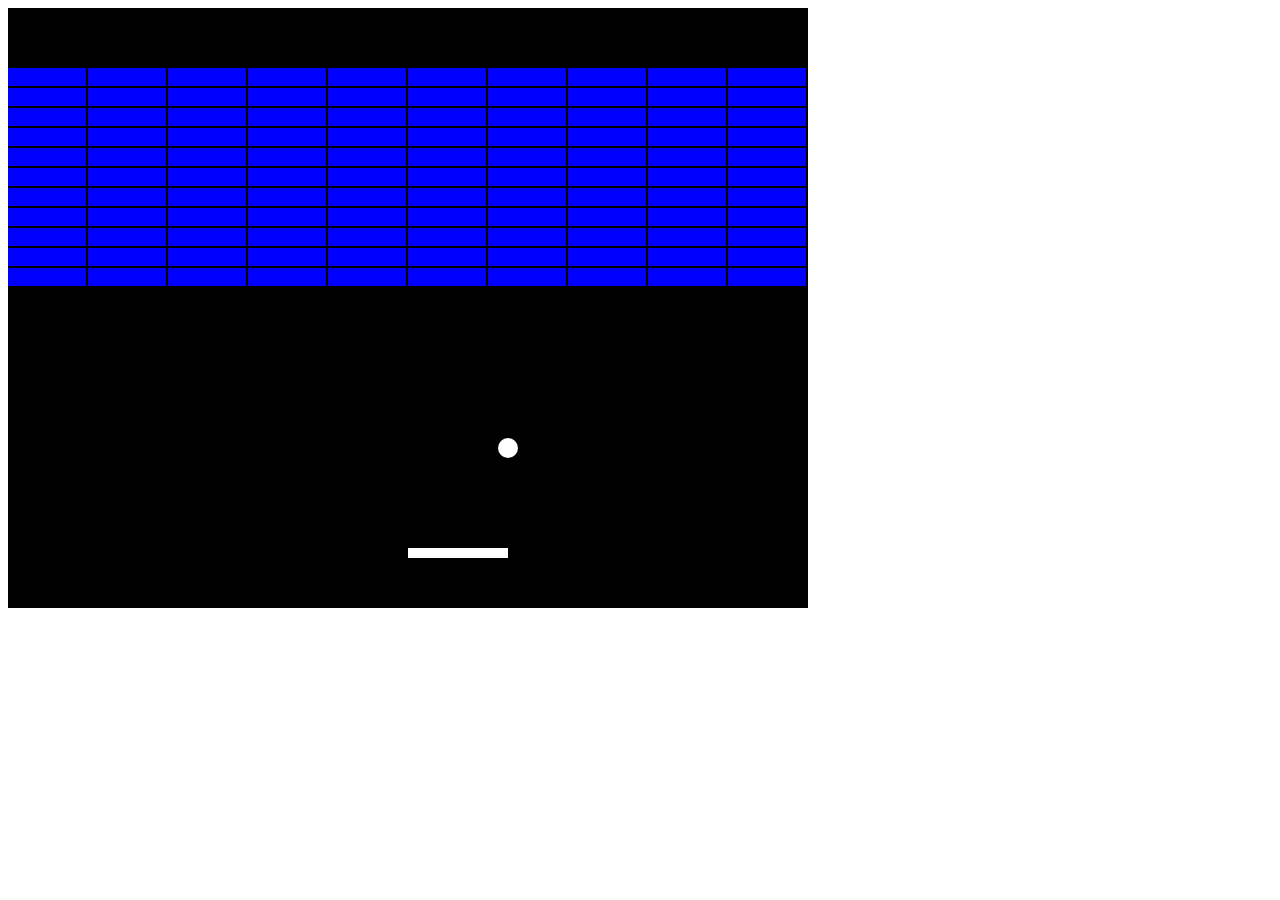
<file: Breakout_Game/index.html>
<!DOCTYPE html>
<html lang="en">
  <head>
    <meta charset="UTF-8" />
    <meta name="viewport" content="width=device-width, initial-scale=1.0" />
    <title>Breakout Game</title>
  </head>

  <body>
    <canvas id="gameCanvas" width="800" height="600"></canvas>

    <script src="script.js"></script>
  </body>
</html>
</file>
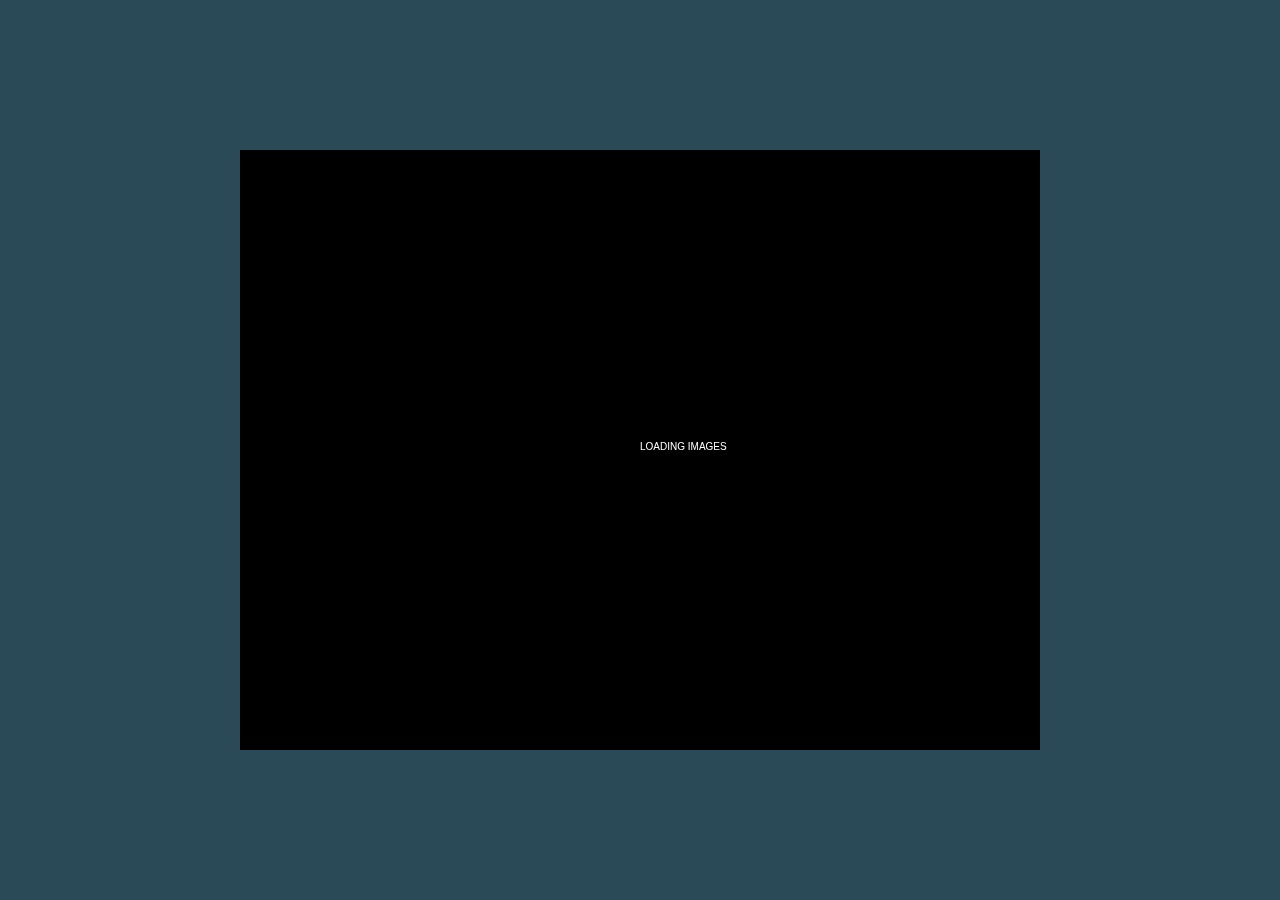
<file: Driving_Game/index.html>
<!DOCTYPE html>
<html lang="en">
  <head>
    <meta charset="UTF-8" />
    <meta name="viewport" content="width=device-width, initial-scale=1.0" />
    <title>Breakout Game</title>
    <link rel="stylesheet" href="style.css" />
  </head>

  <body>
    <canvas id="gameCanvas" width="800" height="600"></canvas>

    <script src="js/graphicsCommon.js"></script>
    <script src="js/imageLoading.js"></script>
    <script src="js/car.js"></script>
    <script src="js/track.js"></script>
    <script src="js/input.js"></script>
    <script src="js/Main.js"></script>
  </body>
</html>
</file>
<file: Driving_Game/style.css>
* {
  box-sizing: border-box;
}

body {
  background-color: #2a4a58;
  display: flex;
  flex-direction: column;
  align-items: center;
  justify-content: center;
  min-height: 100vh;
  margin: 0;
}
</file>
